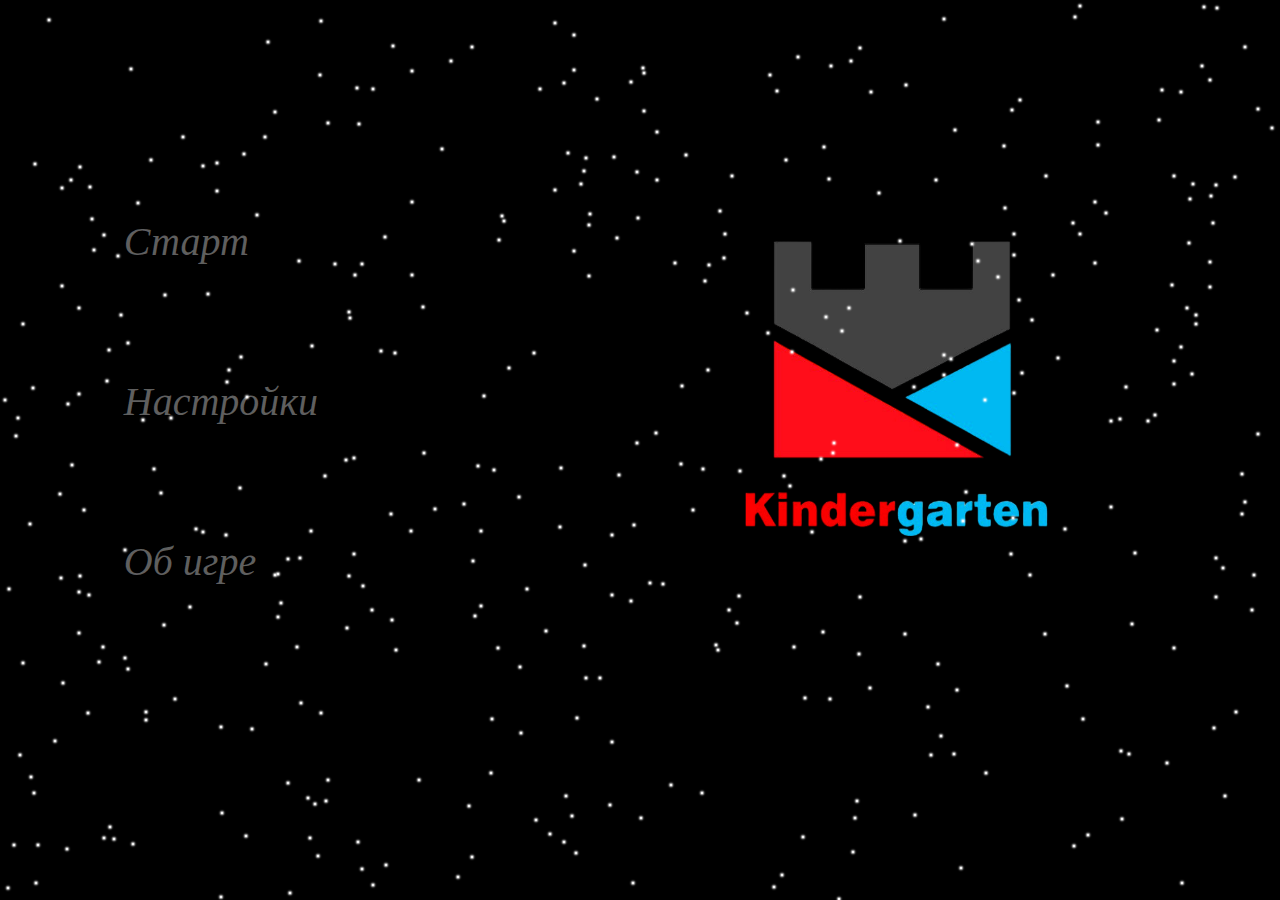
<file: index.html>
<!DOCTYPE html>
<html lang="en">

<head>
    <meta charset="UTF-8">
    <meta http-equiv="X-UA-Compatible" content="IE=edge">
    <meta name="viewport" content="width=device-width, initial-scale=1.0">
    <link href="https://cdn.jsdelivr.net/npm/bootstrap@5.3.0/dist/css/bootstrap.min.css" rel="stylesheet"
        integrity="sha384-9ndCyUaIbzAi2FUVXJi0CjmCapSmO7SnpJef0486qhLnuZ2cdeRhO02iuK6FUUVM" crossorigin="anonymous">
    <link rel="stylesheet" href="css_base.css">    
        <title>GAME</title>
        <link rel="website icon" type="png" 
        href="img/icon.png">
</head>

<body>
    <div class="photo">
        <img src="img/photo_index.png" width="500" height="450" alt="hacker"> 
     </div>
    <div class="one">
        <ul class="two">
            <li>
                <a class="origin" href="Start_the_game.html">Старт</a>
            </li>
            <li>
                <a class="setting" href="#">Настройки</a>
            </li>   
            <li>
                <a class="information" href="#">Об игре</a>
            </li>
        </ul>
    </div>
    
    <script src="js_base.js"></script>
</body>

</html>
</file>
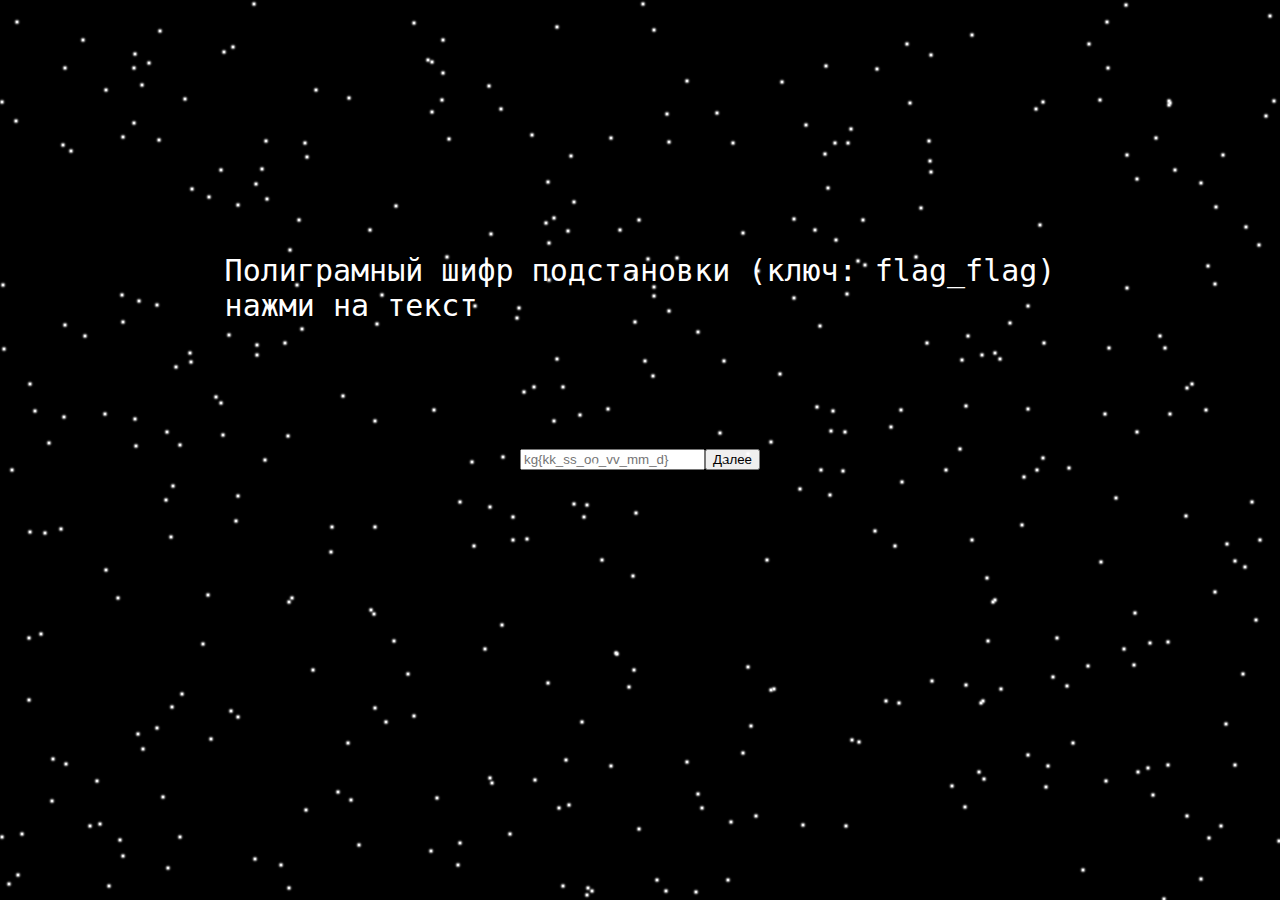
<file: eight_level.html>
<!DOCTYPE html>
<html lang="en">
<head>
    <meta charset="UTF-8">
    <meta name="viewport" content="width=device-width, initial-scale=1.0">
    <link href="https://cdn.jsdelivr.net/npm/bootstrap@5.3.0/dist/css/bootstrap.min.css" rel="stylesheet"
        integrity="sha384-9ndCyUaIbzAi2FUVXJi0CjmCapSmO7SnpJef0486qhLnuZ2cdeRhO02iuK6FUUVM" crossorigin="anonymous">
    <link rel="stylesheet" href="css1.css">
    <link rel="stylesheet" href="css_base.css"> 
    <title>eight_level</title>
    <link rel="website icon" type="png" 
        href="img/icon.png">
</head>
<body>

    <div class="text">
        <a class="title" href="decode.txt">Полиграмный шифр подстановки (ключ: flag_flag)<br>нажми на текст</a>
    </div> 

    <div class="passwd">
        <input type="text" id="passwordInput" placeholder="kg{kk_ss_oo_vv_mm_d}">
        <button type="button" class="btn btn-outline-light" onclick="checkPassword()">Далее</button>
    </div>
    <script src="js_base.js"></script>
    <script src="js8.js"></script>
</body>
</html>
</file>
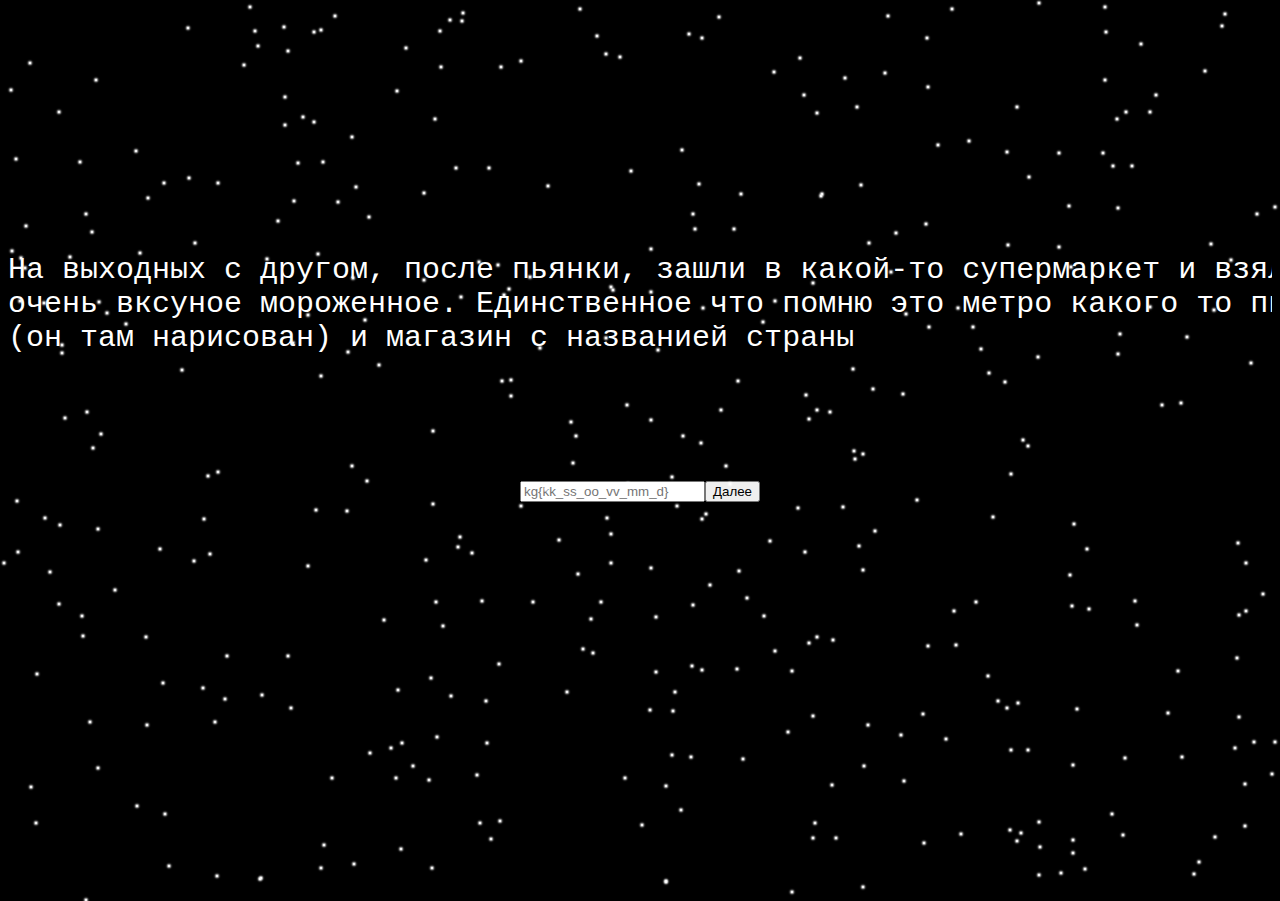
<file: fifth_level.html>
<!DOCTYPE html>
<html lang="en">
<head>
    <meta charset="UTF-8">
    <meta name="viewport" content="width=device-width, initial-scale=1.0">
    <link href="https://cdn.jsdelivr.net/npm/bootstrap@5.3.0/dist/css/bootstrap.min.css" rel="stylesheet"
        integrity="sha384-9ndCyUaIbzAi2FUVXJi0CjmCapSmO7SnpJef0486qhLnuZ2cdeRhO02iuK6FUUVM" crossorigin="anonymous">
    <link rel="stylesheet" href="css1.css">
    <link rel="stylesheet" href="css_base.css"> 
    <title>Fifth_level</title>
    <link rel="website icon" type="png" 
        href="img/icon.png">
</head>
<body>

    <div class="text">
        <a class="title" href="#">На выходных с другом, после пьянки, зашли в какой-то супермаркет и взяли там <br> 
            очень  вксуное мороженное. Единственное что помню это метро какого то писателя <br> 
            (он там нарисован) и магазин с названией страны</a>
    </div> 
    <div class="passwd">
        <input type="text" id="passwordInput" placeholder="kg{kk_ss_oo_vv_mm_d}">
        <button type="button" class="btn btn-outline-light" onclick="checkPassword()">Далее</button>
    </div>
    <script src="js_base.js"></script>
    <script src="js5.js"></script>
</body>
</html>
</file>
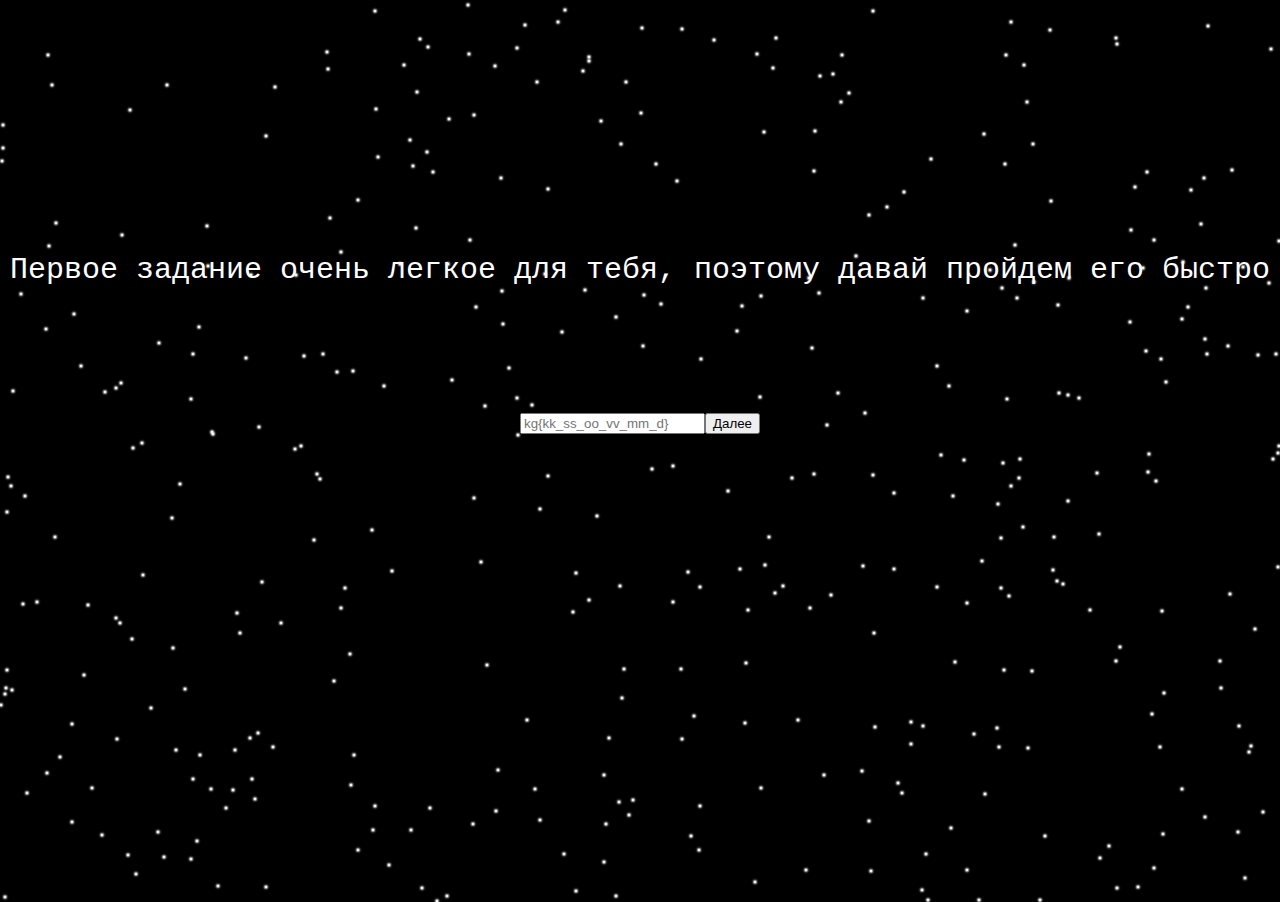
<file: first_level.html>
<!DOCTYPE html>
<html lang="en">
<head>
    <meta charset="UTF-8">
    <meta name="viewport" content="width=device-width, initial-scale=1.0">
    <link href="https://cdn.jsdelivr.net/npm/bootstrap@5.3.0/dist/css/bootstrap.min.css" rel="stylesheet"
        integrity="sha384-9ndCyUaIbzAi2FUVXJi0CjmCapSmO7SnpJef0486qhLnuZ2cdeRhO02iuK6FUUVM" crossorigin="anonymous">
    <link rel="stylesheet" href="css1.css">
    <link rel="stylesheet" href="css_base.css"> 
    <title>First_level</title>
    <link rel="website icon" type="png" href="img/icon.png">
</head>
<body>
    <div class="text">
        <a class="title" href="#">Первое задание очень легкое для тебя, поэтому давай пройдем его быстро</a>
    </div>    
    <div class="passwd">
        <input type="text" id="passwordInput" placeholder="kg{kk_ss_oo_vv_mm_d}">
        <button type="button" class="btn btn-outline-light" onclick="checkPassword()">Далее</button>
        <!-- flag = kg{it_is_very_easy_bro} -->
    </div>
    <script src="js_base.js"></script>
    <script src="js1.js"></script>
</body>
</html>
</file>
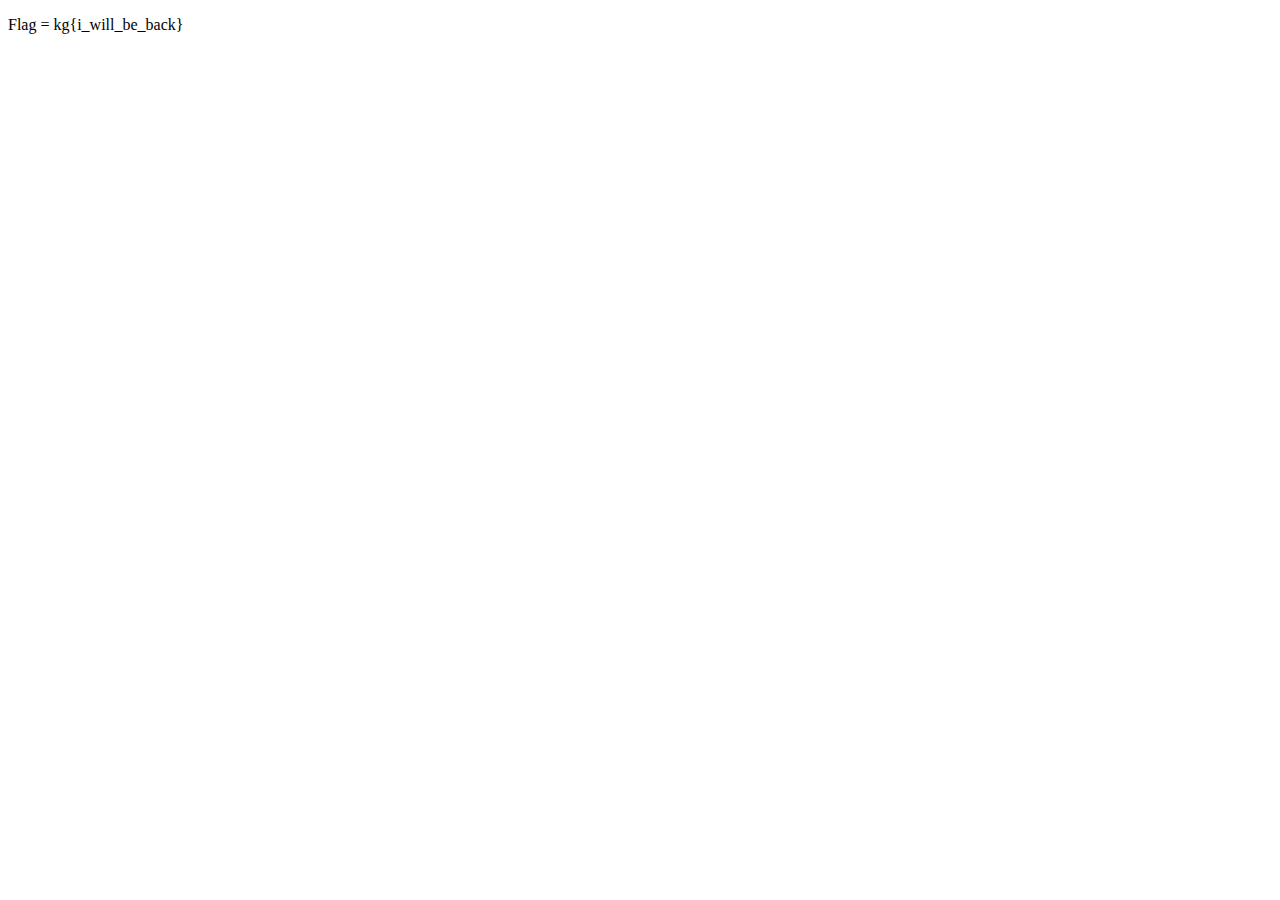
<file: flag.html>
<!DOCTYPE html>
<html lang="en">
<head>
    <meta charset="UTF-8">
    <meta name="viewport" content="width=device-width, initial-scale=1.0">
    <title>Document</title>
</head>
<body>
    <p>Flag = kg{i_will_be_back}</p>
</body>
</html>
</file>
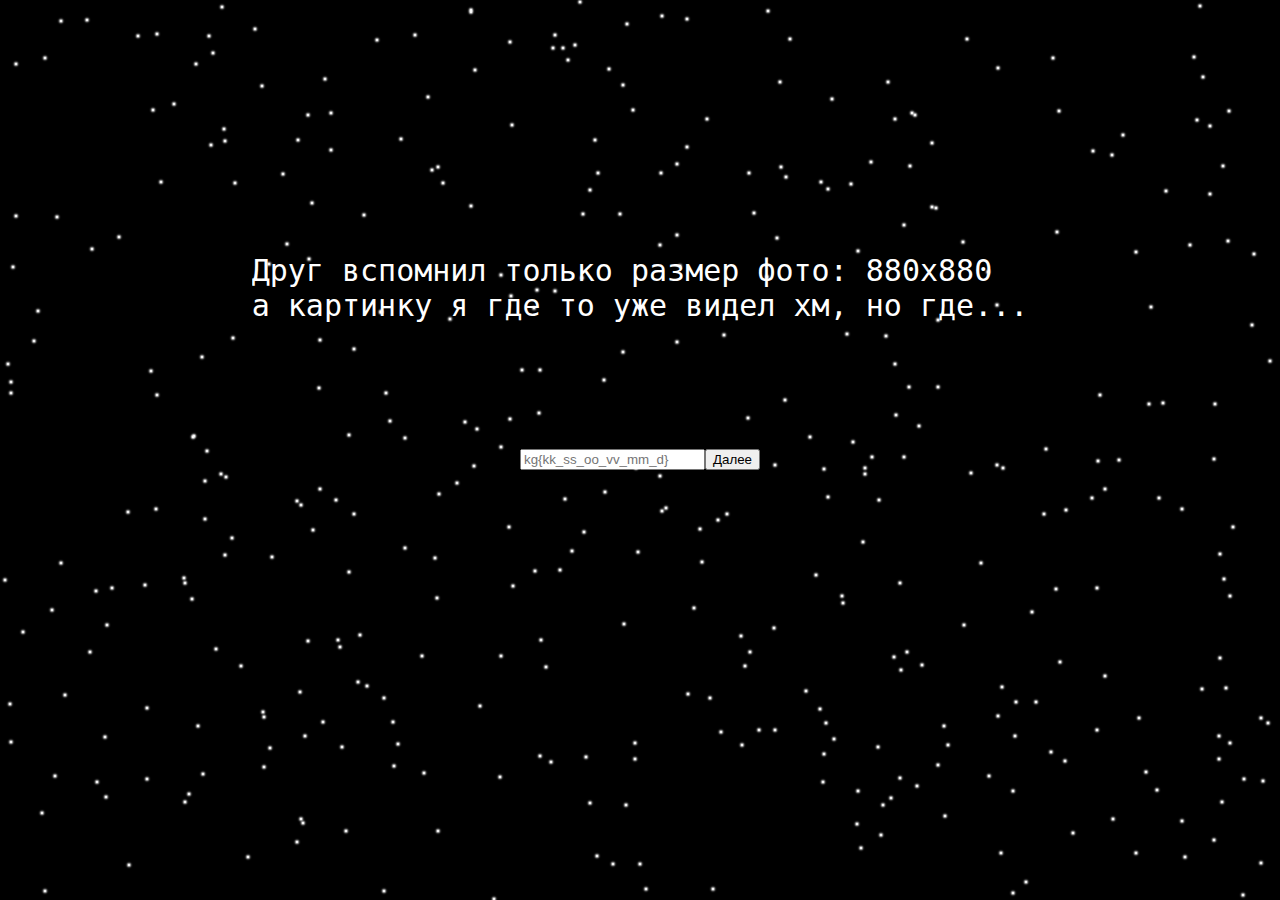
<file: fourth_level.html>
<!DOCTYPE html>
<html lang="en">
<head>
    <meta charset="UTF-8">
    <meta name="viewport" content="width=device-width, initial-scale=1.0">
    <link href="https://cdn.jsdelivr.net/npm/bootstrap@5.3.0/dist/css/bootstrap.min.css" rel="stylesheet"
        integrity="sha384-9ndCyUaIbzAi2FUVXJi0CjmCapSmO7SnpJef0486qhLnuZ2cdeRhO02iuK6FUUVM" crossorigin="anonymous">
    <link rel="stylesheet" href="css1.css">
    <link rel="stylesheet" href="css_base.css"> 
    <title>Fourth_level</title>
    <link rel="website icon" type="png" 
        href="img/icon.png">
</head>
<body>

    <div class="text">
        <a class="title" href="#">Друг вспомнил только размер фото: 880x880 <br> а картинку я где то уже видел хм, но где...</a>
    </div> 
    <div class="passwd">
        <input type="text" id="passwordInput" placeholder="kg{kk_ss_oo_vv_mm_d}">
        <button type="button" class="btn btn-outline-light" onclick="checkPassword()">Далее</button>
    </div>
    <script src="js_base.js"></script>
    <script src="js4.js"></script>
</body>
</html>
</file>
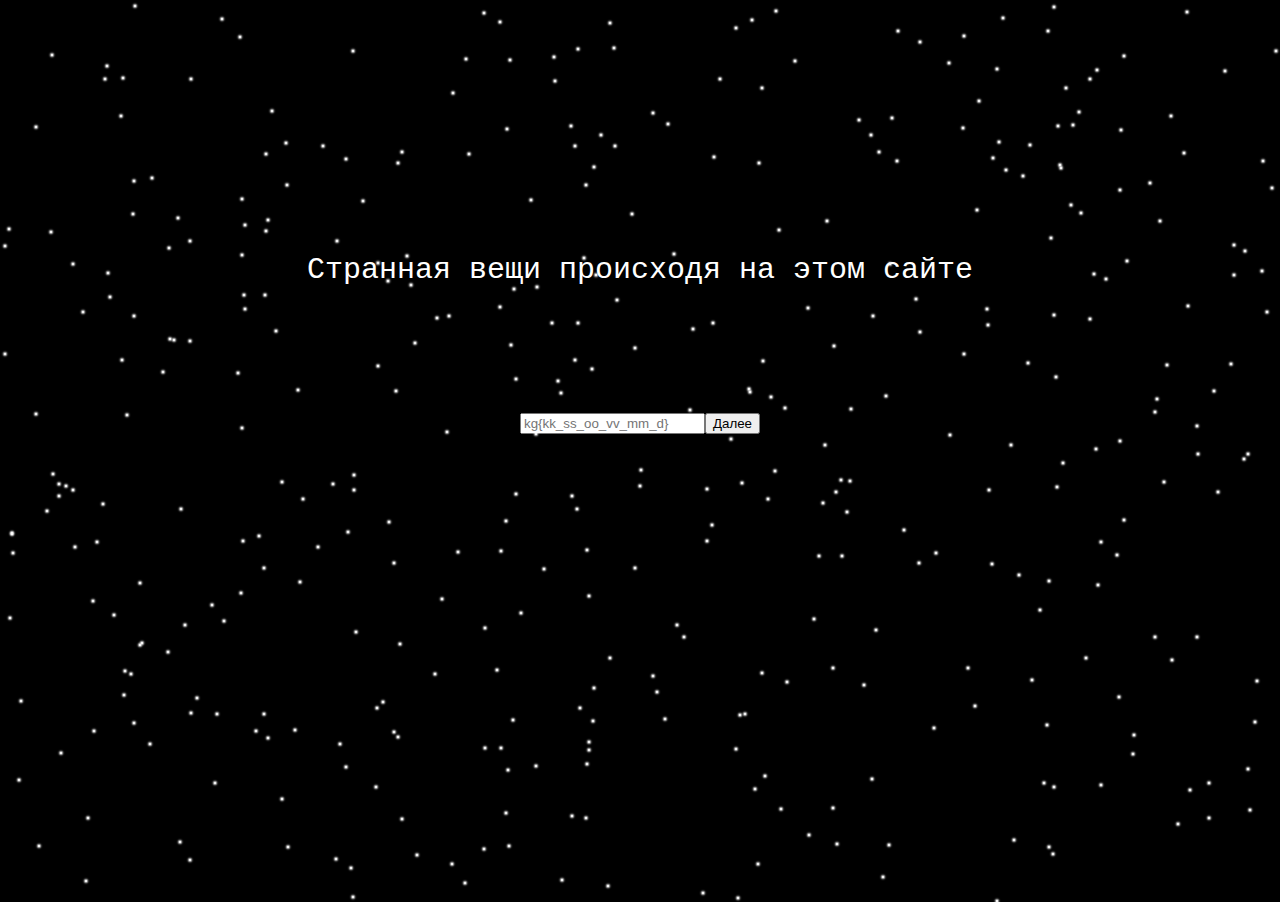
<file: second_level.html>
<!DOCTYPE html>
<html lang="en">
<head>
    <meta charset="UTF-8">
    <meta name="viewport" content="width=device-width, initial-scale=1.0">
    <link href="https://cdn.jsdelivr.net/npm/bootstrap@5.3.0/dist/css/bootstrap.min.css" rel="stylesheet"
        integrity="sha384-9ndCyUaIbzAi2FUVXJi0CjmCapSmO7SnpJef0486qhLnuZ2cdeRhO02iuK6FUUVM" crossorigin="anonymous">
    <link rel="stylesheet" href="css1.css">
    <link rel="stylesheet" href="css_base.css"> 
    <title>second_level</title>
    <link rel="website icon" type="png" 
        href="img/icon.png">
</head>
<!-- Ну в целом не так трудно? flag = kg{work_on_keyboard} -->
<body>
    <div class="text">
        <a class="title" href="#">Странная вещи происходя на этом сайте</a>
    </div> 
    <div class="passwd">
        <input type="text" id="passwordInput" placeholder="kg{kk_ss_oo_vv_mm_d}">
        <button type="button" class="btn btn-outline-light" onclick="checkPassword()">Далее</button>
    </div>
    <script src="js_base.js"></script>
    <script src="js2.js"></script>
    <script src="js_transition.js"></script>
</body>
</html>
</file>
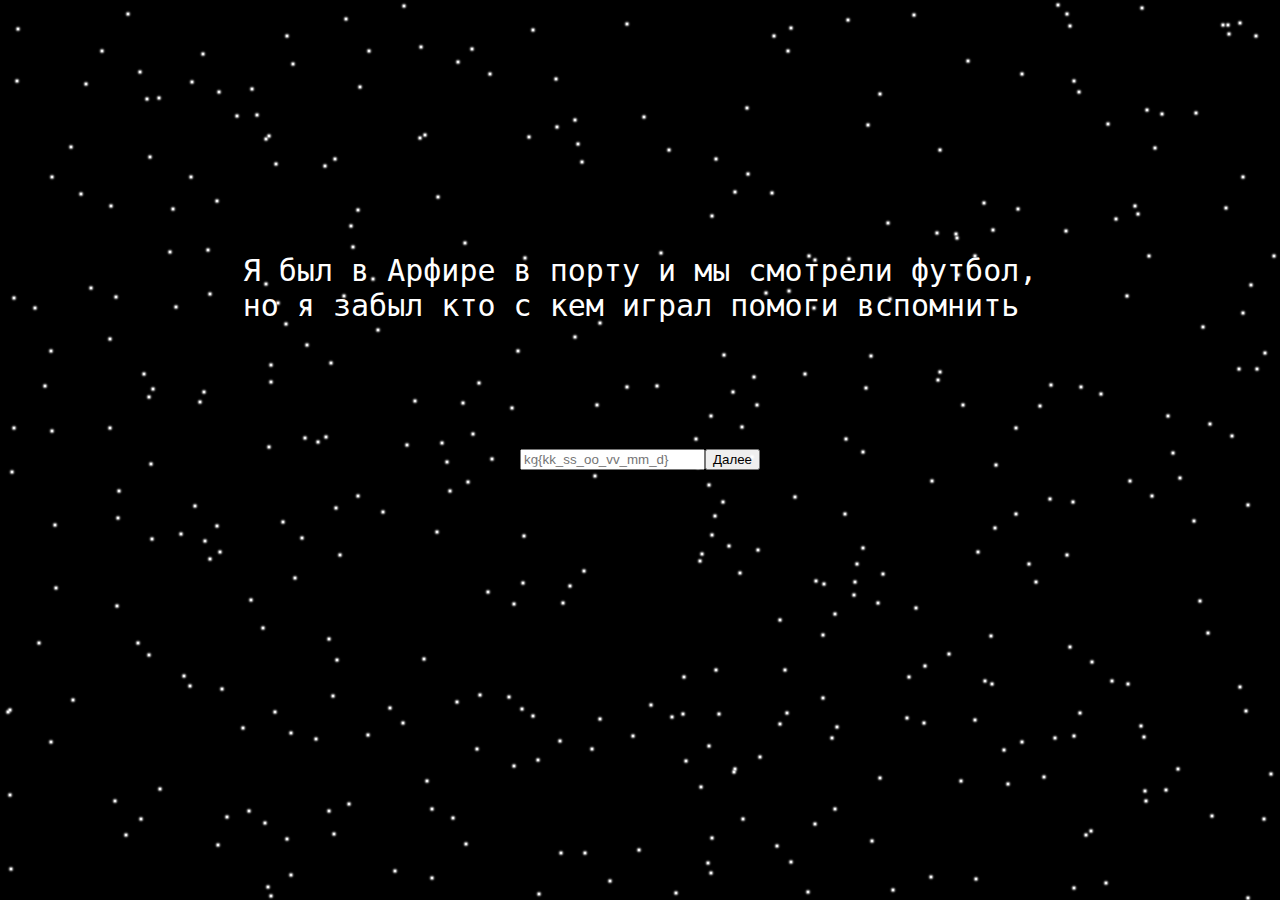
<file: seventh_level.html>
<!DOCTYPE html>
<html lang="en">
<head>
    <meta charset="UTF-8">
    <meta name="viewport" content="width=device-width, initial-scale=1.0">
    <link href="https://cdn.jsdelivr.net/npm/bootstrap@5.3.0/dist/css/bootstrap.min.css" rel="stylesheet"
        integrity="sha384-9ndCyUaIbzAi2FUVXJi0CjmCapSmO7SnpJef0486qhLnuZ2cdeRhO02iuK6FUUVM" crossorigin="anonymous">
    <link rel="stylesheet" href="css1.css">
    <link rel="stylesheet" href="css_base.css"> 
    <title>seventh_level</title>
    <link rel="website icon" type="png" 
        href="img/icon.png">
</head>
<body>

    <div class="text">
        <a class="title" href="#">Я был в Арфире в порту и мы смотрели футбол, <br>
        но я забыл кто с кем играл помоги вспомнить</a>
    </div> 
    <div class="passwd">
        <input type="text" id="passwordInput" placeholder="kg{kk_ss_oo_vv_mm_d}">
        <button type="button" class="btn btn-outline-light" onclick="checkPassword()">Далее</button>
    </div>
    <script src="js_base.js"></script>
    <script src="js7.js"></script>
</body>
</html>
</file>
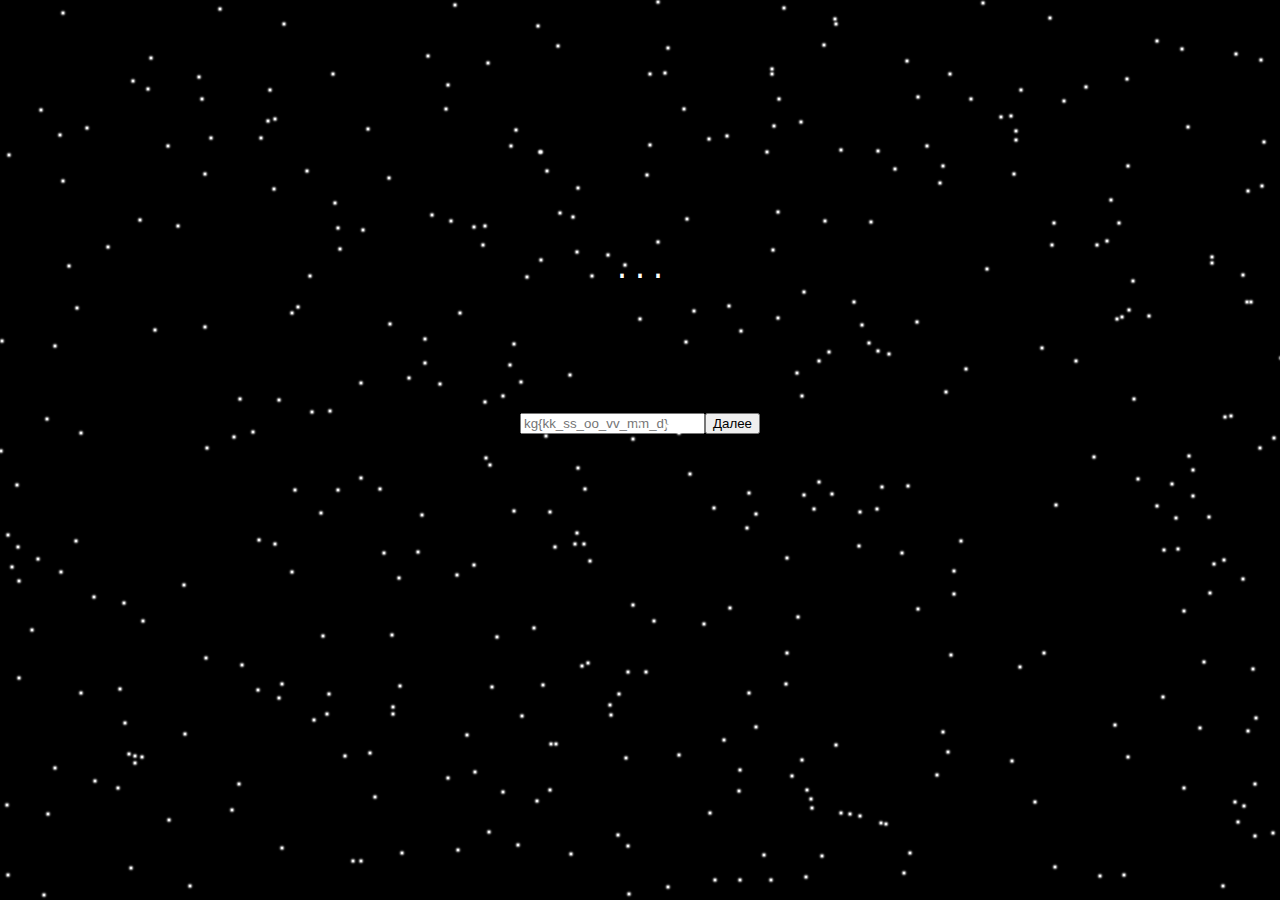
<file: shablon.html>
<!DOCTYPE html>
<html lang="en">
<head>
    <meta charset="UTF-8">
    <meta name="viewport" content="width=device-width, initial-scale=1.0">
    <link href="https://cdn.jsdelivr.net/npm/bootstrap@5.3.0/dist/css/bootstrap.min.css" rel="stylesheet"
        integrity="sha384-9ndCyUaIbzAi2FUVXJi0CjmCapSmO7SnpJef0486qhLnuZ2cdeRhO02iuK6FUUVM" crossorigin="anonymous">
    <link rel="stylesheet" href="css1.css">
    <link rel="stylesheet" href="css_base.css"> 
    <title>...</title>
    <link rel="website icon" type="png" 
        href="img/icon.png">
</head>
<body>

    <div class="text">
        <a class="title" href="#">...</a>
    </div> 
    <div class="passwd">
        <input type="text" id="passwordInput" placeholder="kg{kk_ss_oo_vv_mm_d}">
        <button type="button" class="btn btn-outline-light" onclick="checkPassword()">Далее</button>
    </div>
    <script src="js_base.js"></script>
    <!-- js с паролем -->
    <!-- <script src="js4.js"></script> -->
</body>
</html>
</file>
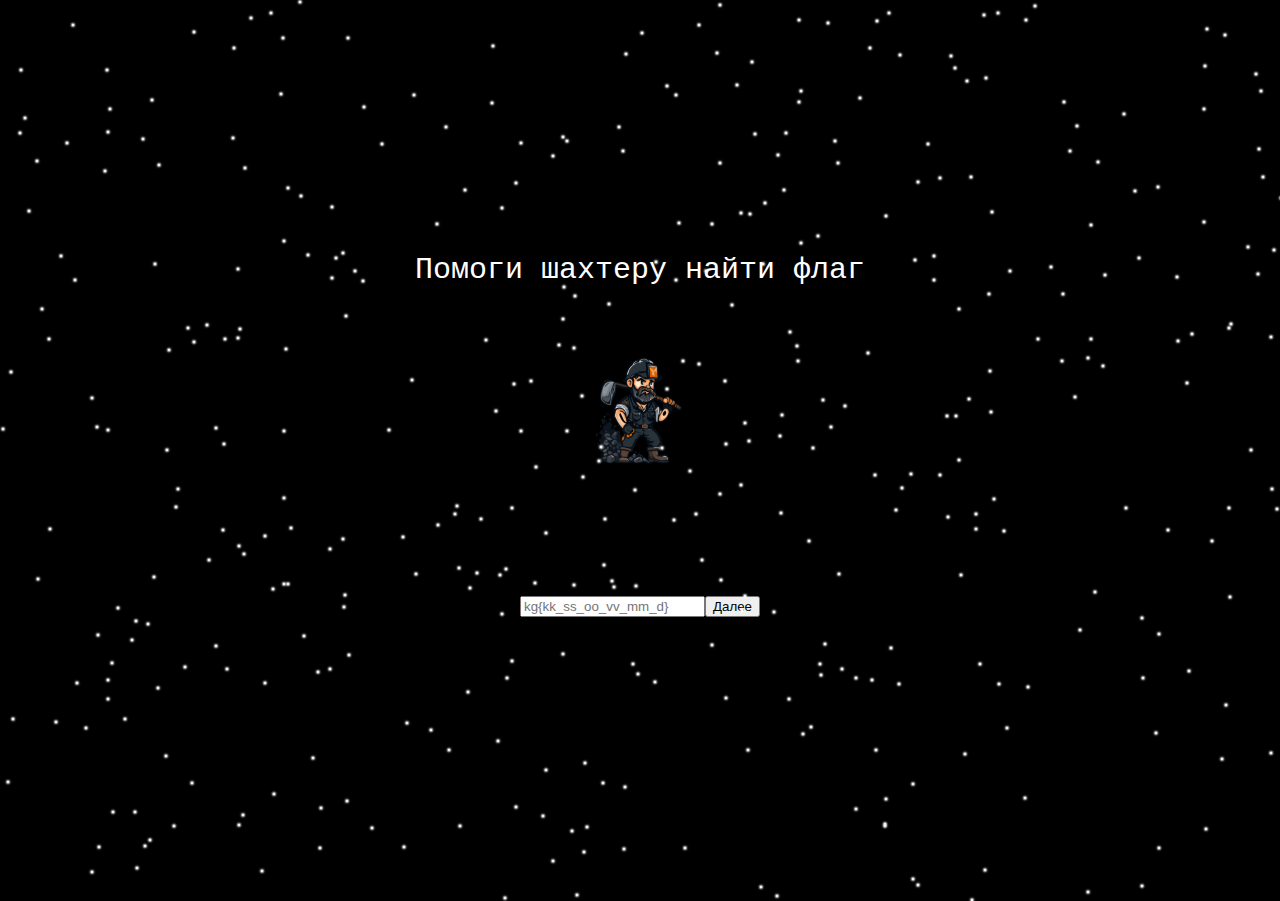
<file: sixth_level.html>
<!DOCTYPE html>
<html lang="en">
<head>
    <meta charset="UTF-8">
    <meta name="viewport" content="width=device-width, initial-scale=1.0">
    <link href="https://cdn.jsdelivr.net/npm/bootstrap@5.3.0/dist/css/bootstrap.min.css" rel="stylesheet"
        integrity="sha384-9ndCyUaIbzAi2FUVXJi0CjmCapSmO7SnpJef0486qhLnuZ2cdeRhO02iuK6FUUVM" crossorigin="anonymous">
    <link rel="stylesheet" href="css1.css">
    <link rel="stylesheet" href="css_base.css"> 
    <link rel="stylesheet" href="css6.css">
    <title>Sixth_level</title>
    <link rel="website icon" type="png" 
        href="img/icon.png">
</head>
<body>

    <div class="text">
        <a class="title" href="#">Помоги шахтеру найти флаг</a>
    </div> 
    <div class="cart">
        <img src="img/pngtree-coal-miner-vector-png-image_6879136.png" width="120" height="120" alt="shaxter">
    </div>
    
    <div class="passwd">
        <input type="text" id="passwordInput" placeholder="kg{kk_ss_oo_vv_mm_d}">
        <button type="button" class="btn btn-outline-light" onclick="checkPassword()">Далее</button>
    </div>
    <script src="js_base.js"></script>
    <script src="js6.js"></script>
</body>
</html>
</file>
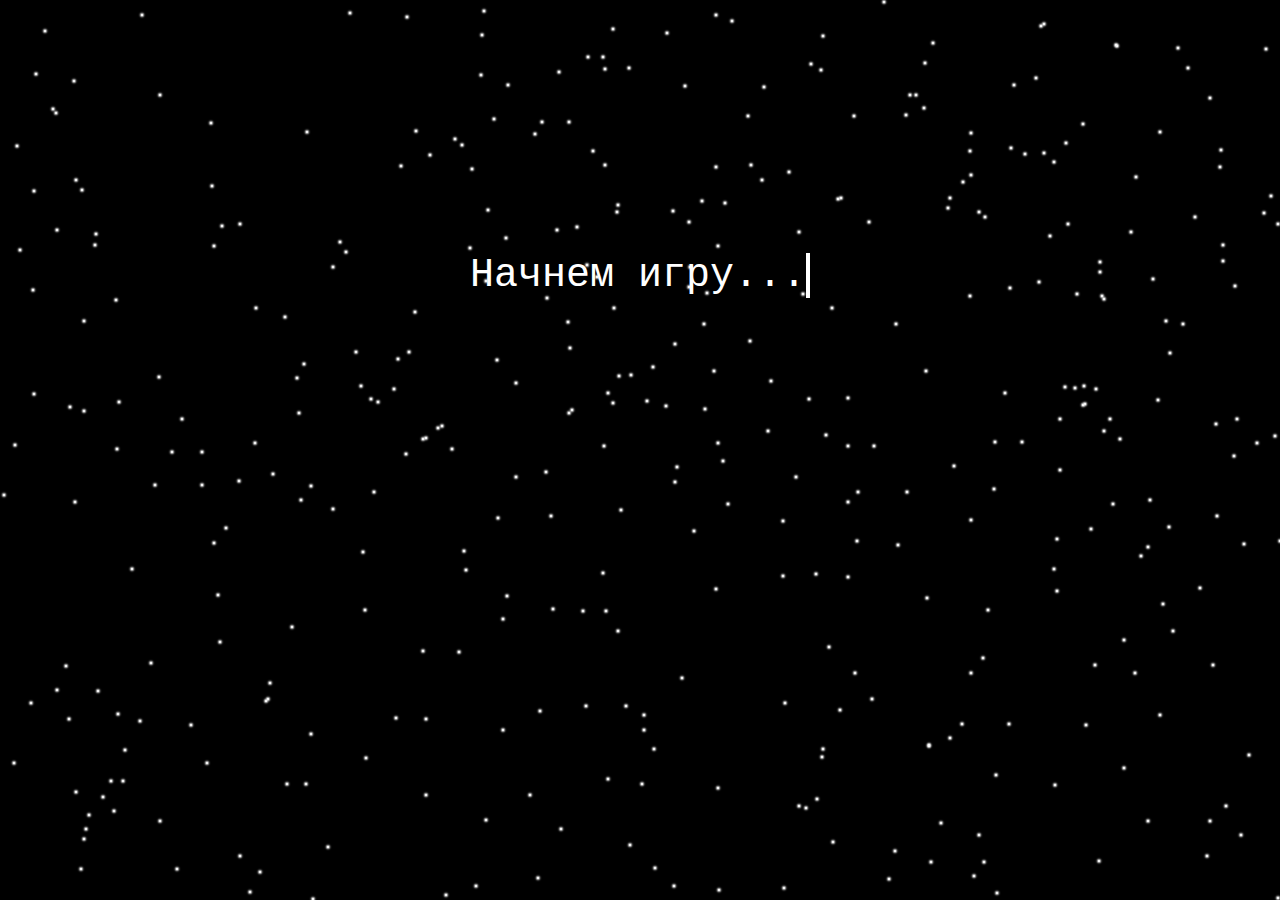
<file: Start_the_game.html>
<!DOCTYPE html>
<html lang="en">
<head>
    <meta charset="UTF-8">
    <meta name="viewport" content="width=device-width, initial-scale=1.0">
    <link href="https://cdn.jsdelivr.net/npm/bootstrap@5.3.0/dist/css/bootstrap.min.css" rel="stylesheet"
        integrity="sha384-9ndCyUaIbzAi2FUVXJi0CjmCapSmO7SnpJef0486qhLnuZ2cdeRhO02iuK6FUUVM" crossorigin="anonymous">
    <link rel="stylesheet" href="css_start.css">  
    <link rel="stylesheet" href="css_base.css">   
    <title>Start</title>
    <link rel="website icon" type="png" href="img/icon.png">
</head>
<body>
    <div class="wrapper">
        <a class="tit" href="first_level.html">Начнем игру...</a>
    </div>
    <script src="js_base.js"></script>
</body>
</html>
</file>
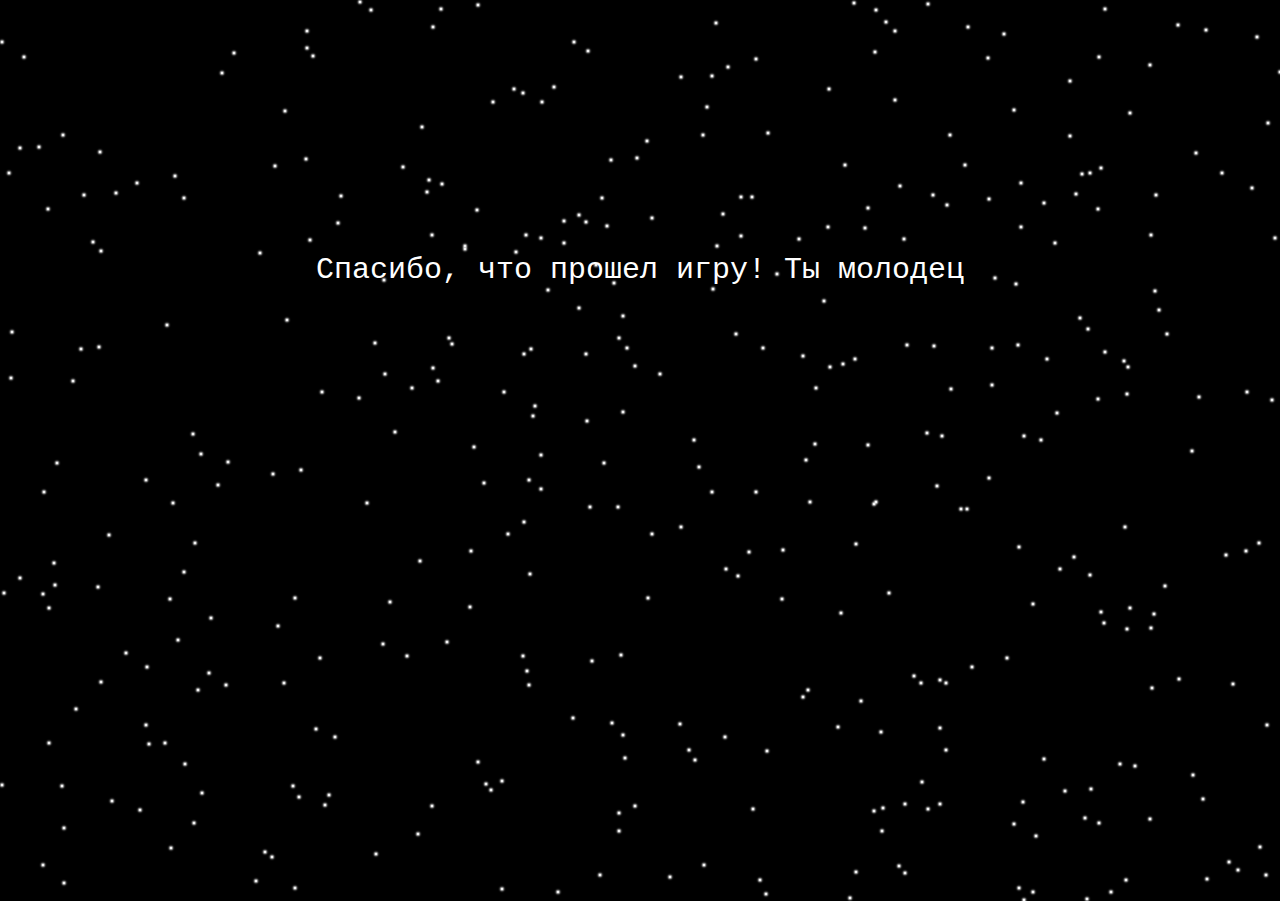
<file: the_end.html>
<!DOCTYPE html>
<html lang="en">
<head>
    <meta charset="UTF-8">
    <meta name="viewport" content="width=device-width, initial-scale=1.0">
    <link href="https://cdn.jsdelivr.net/npm/bootstrap@5.3.0/dist/css/bootstrap.min.css" rel="stylesheet"
        integrity="sha384-9ndCyUaIbzAi2FUVXJi0CjmCapSmO7SnpJef0486qhLnuZ2cdeRhO02iuK6FUUVM" crossorigin="anonymous">
    <link rel="stylesheet" href="css1.css">
    <link rel="stylesheet" href="css_base.css"> 
    <title>the_end</title>
    <link rel="website icon" type="png" 
        href="img/icon.png">
</head>
<body>
    <div class="text">
        <a class="title" href="#">Спасибо, что прошел игру! Ты молодец</a>
    </div> 
    <script src="js_base.js"></script>
</body>
</html>
</file>
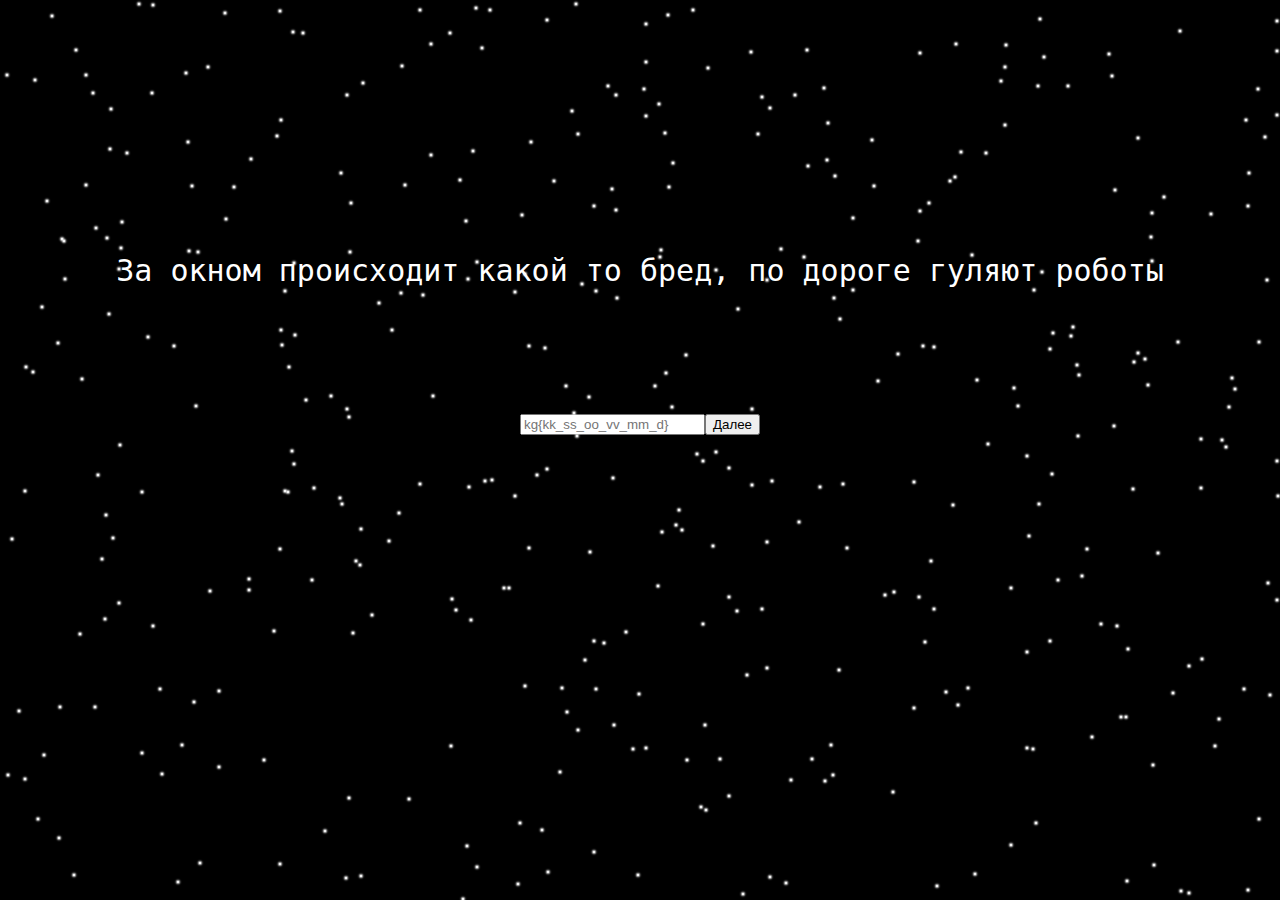
<file: third_level.html>
<!DOCTYPE html>
<html lang="en">
<head>
    <meta charset="UTF-8">
    <meta name="viewport" content="width=device-width, initial-scale=1.0">
    <link href="https://cdn.jsdelivr.net/npm/bootstrap@5.3.0/dist/css/bootstrap.min.css" rel="stylesheet"
        integrity="sha384-9ndCyUaIbzAi2FUVXJi0CjmCapSmO7SnpJef0486qhLnuZ2cdeRhO02iuK6FUUVM" crossorigin="anonymous">
    <link rel="stylesheet" href="css3_fourth.css">
    <link rel="stylesheet" href="css_fourth.css"> 
    <title>fourth_level</title>
    <link rel="website icon" type="png" href="img/icon.png">
</head>
<body>

    <div class="text">
        <a class="title" href="#">За окном происходит какой то бред, по дороге гуляют роботы</a>
    </div> 
    <div class="passwd">
        <input type="text" id="passwordInput" placeholder="kg{kk_ss_oo_vv_mm_d}">
        <button type="button" class="btn btn-outline-light" onclick="checkPassword()">Далее</button>
    </div>
    
    <script src="js_fourth.js"></script>
    <script src="js4_fouth.js"></script>
</body>
</html>
</file>
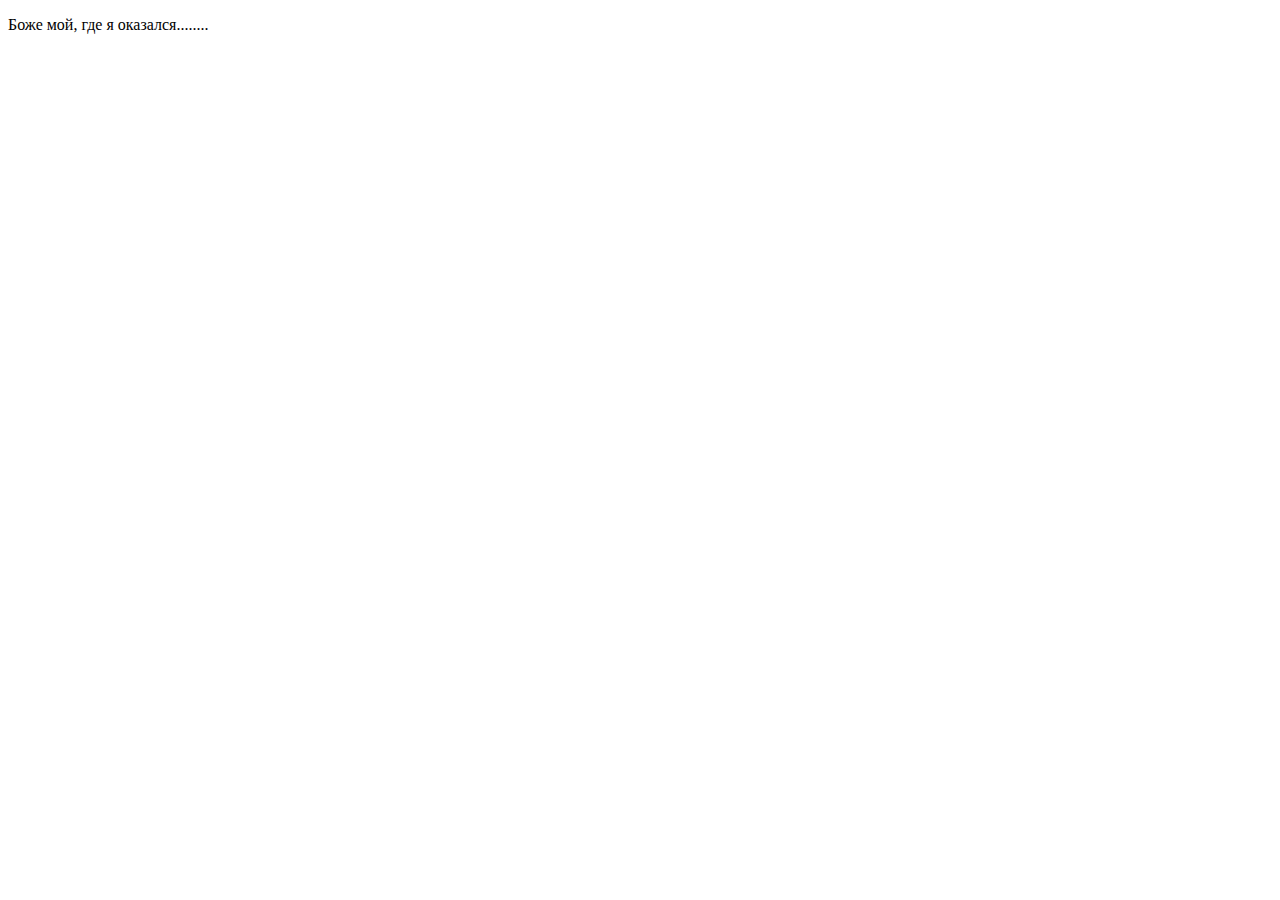
<file: second_notwork/second_not_work.html>
<!DOCTYPE html>
<html lang="en">
<head>
    <meta charset="UTF-8">
    <meta name="viewport" content="width=device-width, initial-scale=1.0">
    <title>Document</title>
</head>
<body>
    <p>Боже мой, где я оказался........</p>
</body>
</html>
</file>
<file: css_base.css>
body{
    background-color: rgb(0, 0, 0);
    overflow: hidden;
}

.one{
    width: 40%;
    padding-top: 9%;
    padding-left: 6%;
    font-size: 250%;
    font-style: italic;

}
.two{
    line-height: 4;
    list-style-type: none;

}
/* color link */
.origin{
    text-decoration:none;
    color: rgba(255, 255, 255, 0.371);
}
.setting{
    text-decoration:none;
    color: rgba(255, 255, 255, 0.371);
}
.information{
    text-decoration:none;
    color: rgba(255, 255, 255, 0.371);
}
/* colo backlight */
.origin:hover{
    color: white;
}
.setting:hover{
    color: white;
}
.information:hover{
    color: white;
}
/* work photo */
.photo{
    float: right;
    padding-top: 7%;
    padding-right: 10%;
}
/* background */
.star{
    position: absolute;
    width: 2px;
    height: 2px;
    border-radius: 2px;
    background-color: white;
    box-shadow: 0px 0px 2px 1px white;
   animation: start-scale infinite alternate;
}

@keyframes start-scale{
    0% { transform: scale(1); opacity: 1; }
    25% { ransform: scale(.9); opacity: .8; }
    50% { transform: scale(1); opacity: .9;}
    75% { transform: scale(.2); opacity: .2;}
    100% { transform: scale(.9); opacity: .9;}
}
</file>
<file: css1.css>
/* работа с тестом перемещение*/
.text{
    display: flex;
    justify-content: center; /* делаем текст по середине */
    margin-top: 20%;
}
/* работа с самим тестом */
.title{
    text-decoration: none; /* убираем подчеркивание */
    color: white;
    font-family: monospace;
    font-size: 30px; /* размер шрифта */
    white-space: nowrap;
    overflow: hidden;
}
/* работа с панелью ввода теста */
.passwd{
    display: flex;
    justify-content: center;
    margin-top: 10%;
}
</file>
<file: css6.css>
.cart{
    display: flex;
    justify-content: center;
    padding-top: 5%;
}
</file>
<file: css_start.css>
body{
    background-color: black;
}

.wrapper{
    /* background-color: blue; */
    display: flex;
    justify-content: center; /* делаем текст по середине */
    margin-top: 20%;
}

.tit{
    text-decoration: none; /* убираем подчеркивание */
    width: 14ch; /* колличество символов */
    color: white;
    font-family: monospace;
    font-size: 40px; /* размер шрифта */
    white-space: nowrap;
    overflow: hidden;
    border-right: 4px solid white;
    animation: flashing-border 0.75s step-end 
    infinite, printed-text 5s steps(28);
    /* ease - плавное мигание
     step-end - резкое мигание*/
}

/* анимация курсора */
@keyframes flashing-border{
    0%{
        border-color: white;
    }
    50%{
        border-color: transparent;
    }
    100%{
        border-color: white;
    }
}

/* аимация ввода текста */
@keyframes printed-text{
    from{
        width: 0%;
    }
}
</file>
<file: css3_fourth.css>
/* работа с тестом перемещение*/
.text{
    display: flex;
    justify-content: center; /* делаем текст по середине */
    margin-top: 20%;
}
/* работа с самим тестом */
.title{
    text-decoration: none; /* убираем подчеркивание */
    color: white;
    font-family: monospace;
    font-size: 30px; /* размер шрифта */
    white-space: nowrap;
    overflow: hidden;
}
/* работа с панелью ввода теста */
.passwd{
    display: flex;
    justify-content: center;
    margin-top: 10%;
}
</file>
<file: css_fourth.css>
body{
    background-color: rgb(0, 0, 0);
    overflow: hidden;
}

.one{
    width: 40%;
    padding-top: 9%;
    padding-left: 6%;
    font-size: 250%;
    font-style: italic;

}
.two{
    line-height: 4;
    list-style-type: none;

}
/* color link */
.origin{
    text-decoration:none;
    color: rgba(255, 255, 255, 0.371);
}
.setting{
    text-decoration:none;
    color: rgba(255, 255, 255, 0.371);
}
.information{
    text-decoration:none;
    color: rgba(255, 255, 255, 0.371);
}
/* colo backlight */
.origin:hover{
    color: white;
}
.setting:hover{
    color: white;
}
.information:hover{
    color: white;
}
/* work photo */
.photo{
    float: right;
    padding-top: 7%;
    padding-right: 10%;
}
/* background */
.star{
    position: absolute;
    width: 2px;
    height: 2px;
    border-radius: 2px;
    background-color: white;
    box-shadow: 0px 0px 2px 1px white;
   animation: start-scale infinite alternate;
}

@keyframes start-scale{
    0% { transform: scale(1); opacity: 1; }
    25% { ransform: scale(.9); opacity: .8; }
    50% { transform: scale(1); opacity: .9;}
    75% { transform: scale(.2); opacity: .2;}
    100% { transform: scale(.9); opacity: .9;}
}
</file>
